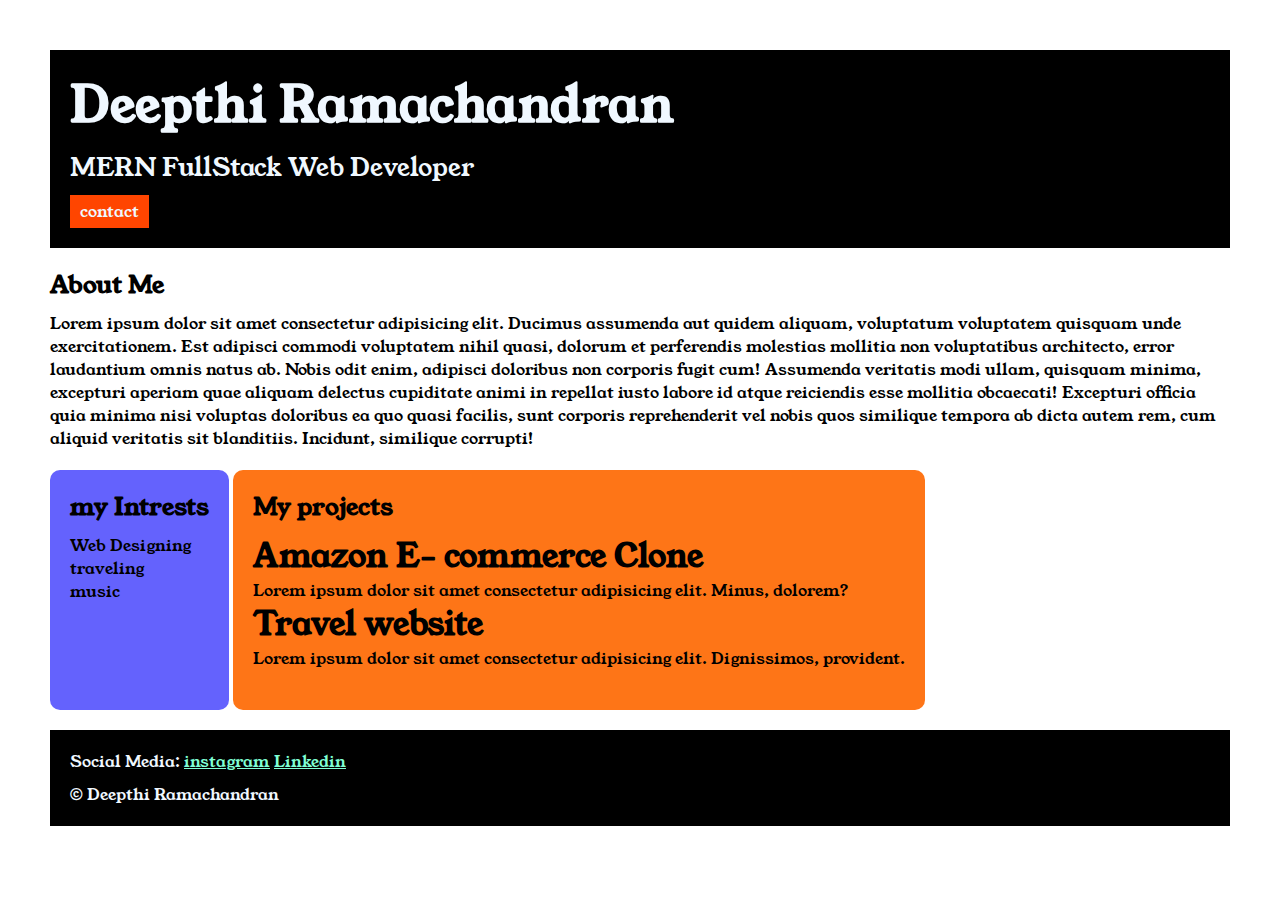
<file: index.html>
<!DOCTYPE html>
<html>

<head>
    <title>portfolio</title>
    <link rel="stylesheet" href="style.css">
    <link rel="preconnect" href="https://fonts.googleapis.com">
<link rel="preconnect" href="https://fonts.gstatic.com" crossorigin>
<link href="https://fonts.googleapis.com/css2?family=Young+Serif&display=swap" rel="stylesheet">

</head>

<body>
    <div class="container">

    <div class="section-one">
        <h1 class="section-one__name">Deepthi Ramachandran</h1>
        <p  class="section-one__role">MERN FullStack Web Developer</p>
        <a  class="section-one__contact" href="contact.html">contact</a>
    </div>

    <div class="section-two">
 
    <h2 class="section-two__title">About Me</h2>
    <p class="section-two__desc">Lorem ipsum dolor sit amet consectetur adipisicing elit. Ducimus assumenda aut quidem aliquam, voluptatum voluptatem quisquam unde exercitationem. Est adipisci commodi voluptatem nihil quasi, dolorum et perferendis molestias mollitia non voluptatibus architecto, error laudantium omnis natus ab. Nobis odit enim, adipisci doloribus non corporis fugit cum! Assumenda veritatis modi ullam, quisquam minima, excepturi aperiam quae aliquam delectus cupiditate animi in repellat iusto labore id atque reiciendis esse mollitia obcaecati! Excepturi officia quia minima nisi voluptas doloribus ea quo quasi facilis, sunt corporis reprehenderit vel nobis quos similique tempora ab dicta autem rem, cum aliquid veritatis sit blanditiis. Incidunt, similique corrupti!
    </p>
    </div>

    <div class="section-three">
    <h2 clas="section-three__title">my Intrests</h2>
    <ul class="section-three__desc">
        <li>Web Designing</li>
        <li>traveling</li>
        <li>music</li>
    </ul>

    </div>
    <div class="section-four">
    <h2 class="section-four__title">My projects</h2>
    <ul class="section-four__desc">
        <li>
            <h1>Amazon E- commerce Clone</h1>
            <p1>Lorem ipsum dolor sit amet consectetur adipisicing elit. Minus, dolorem?</p1>
        </li>

        <li>
            <h1>Travel website</h1>
            <p1>Lorem ipsum dolor sit amet consectetur adipisicing elit. Dignissimos, provident.</p1>
        </li>
    </ul>
     </div>

     <div class="section-five">
    <p class="section-five__title">Social Media:
        <a href="https://www.instagram.com/accounts/login/?hl=en">instagram</a>
        <a href="https://www.linkedin.com/in/deepthi-ramachandran-152243244">Linkedin</a>
    </p>
    <p class="section-five__desc">&copy; Deepthi Ramachandran</p>
     </div>

    </div>
</body>

</html>
</file>
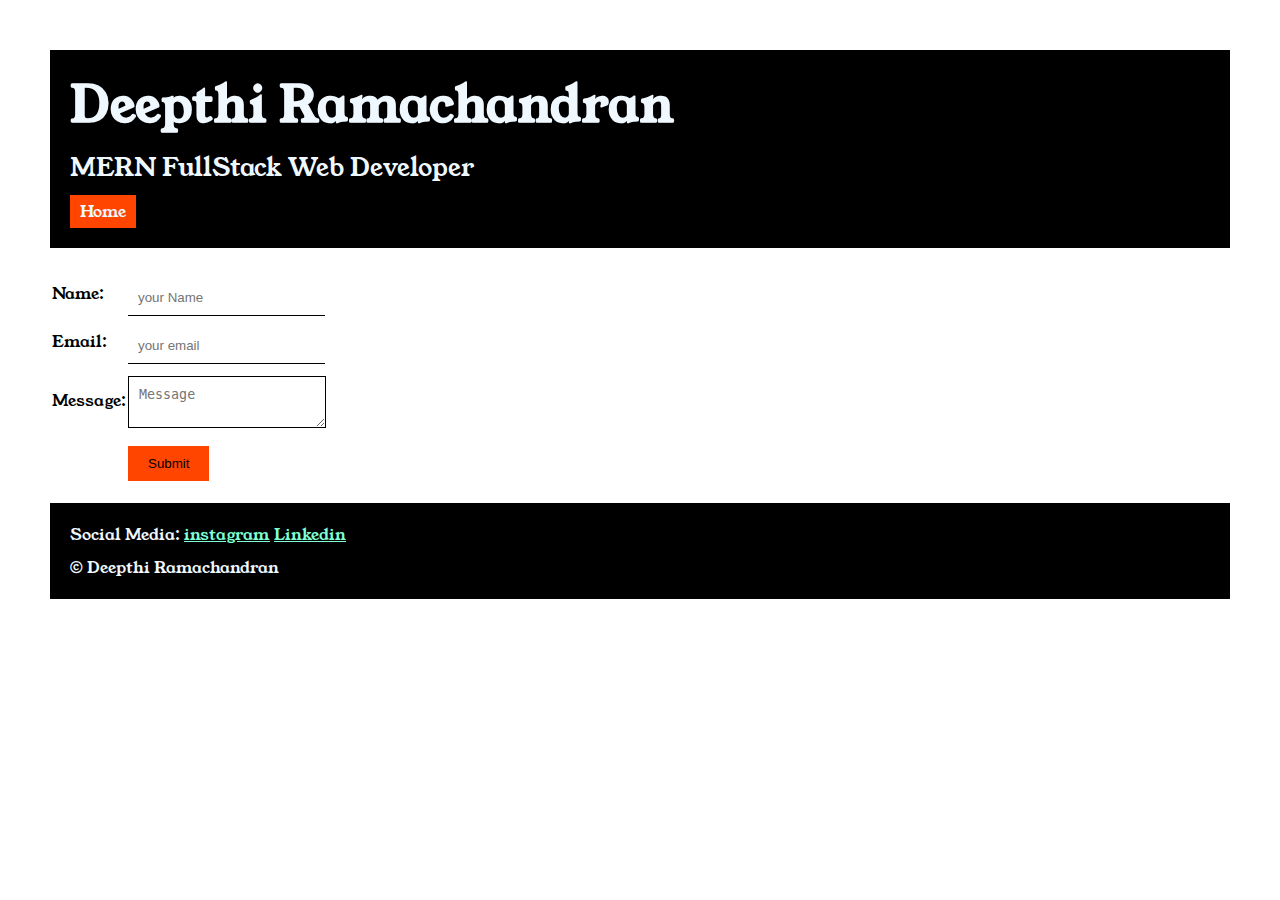
<file: contact.html>
<!DOCTYPE html>
<html lang="en">

<head>
    <meta charset="UTF-8">
    <meta name="viewport" content="width=device-width, initial-scale=1.0">
    <title>contact</title>
    <link rel="stylesheet" href="style.css">
    <link rel="preconnect" href="https://fonts.googleapis.com">
<link rel="preconnect" href="https://fonts.gstatic.com" crossorigin>
<link href="https://fonts.googleapis.com/css2?family=Young+Serif&display=swap" rel="stylesheet">

</head>

<body>
    <div class="container">
    <div class="section-one">
        <h1 class="section-one__name">Deepthi Ramachandran</h1>
        <p  class="section-one__role">MERN FullStack Web Developer</p>
        <a  class="section-one__contact" href="index.html">Home</a>
    </div>

    <div class="contact-form">
        <form>
    
            <table>
    
                <tr>
                    <td>Name:</td>
                    <td>
                        <input type="text" placeholder="your Name" class="contact-form__input">
                    </td>
                </tr>
    
                <tr>
                    <td>Email:</td>
                    <td>
                        <input type="email" placeholder="your email" class="contact-form__input">
                    </td>
                </tr>
    
                <tr>
                    <td>Message:</td>
                    <td>
                        <textarea placeholder="Message" class="contact-form__textarea"></textarea>
                    </td>
                </tr>
                <tr>
                    <td></td>
                    <td><input type="submit"class="contact-form__submit"></td>
                </tr>
            </table>
    
        </form>


    </div>
    
    <div class="section-five">
        <p class="section-five__title">Social Media:
            <a href="https://www.instagram.com/accounts/login/?hl=en">instagram</a>
            <a href="https://www.linkedin.com/in/deepthi-ramachandran-152243244">Linkedin</a>
        </p>
        <p class="section-five__desc">&copy; Deepthi Ramachandran</p>
         </div>
    </div>

</body>

</html>
</file>
<file: style.css>
*{padding: 0;
margin: 0;
}
body{
        font-family: "Young Serif", serif;
        font-weight: 400;
        font-style: normal;
      }
      
.container{
    padding: 50px;

}
.section-one{
    background-color:black;
    color: aliceblue;
    padding: 20px;

}
.section-one__contact{
    background-color: orangered;
    color: aliceblue;
    text-decoration: none;
    padding-left: 10px;
    padding-right: 10px;
    padding-top: 5px;
    padding-bottom: 5px;
    display: inline-block;
    margin-top: 10px;
}
.section-one__name{
    font-size: 50px; 
}
.section-one__role
{
    font-size: 25px;
    margin-top: 10px;
}
.section-two,.section-three,.section-four,.section-five
{
    margin-top: 20px;
}
.section-two__desc,.section-three__desc,.section-four__desc,.section-five__desc
{
    margin-top: 10px;
}
.section-five{
    background-color: black;
    color: aliceblue;
    padding: 20px;
}
.section-five__title a{
    color: aquamarine;
}

.section-three li,.section-four li{
    list-style: none;
}
.section-three{
    background-color: #6462fd;
    color:black;
    padding: 20px;
    display: inline-block;
    height: 200px;
    border-radius: 10px;
    vertical-align: top;
}
.section-four{
    background-color: #fe7517;
    color: black;
    padding: 20px;
    display: inline-block;
    height: 200px;
    border-radius: 10px;
    vertical-align: top;
}
.contact-form{
    margin-top: 20px;
}
.contact-form__input,.contact-form__textarea,.contact-form__submit{
    margin-top: 10px;
}
.contact-form__input{
    padding: 10px;
    border: none;
    border-bottom:solid black 1px ;
}

.contact-form__textarea{
    padding: 10px;
    border: none;
    border:solid black 1px ;

}
.contact-form__submit{
    border: none;
    padding-top: 10px;
    padding-bottom: 10px;
    padding-left: 20px;
    padding-right: 20px;
    background-color: orangered;
    color: black;
}
</file>
